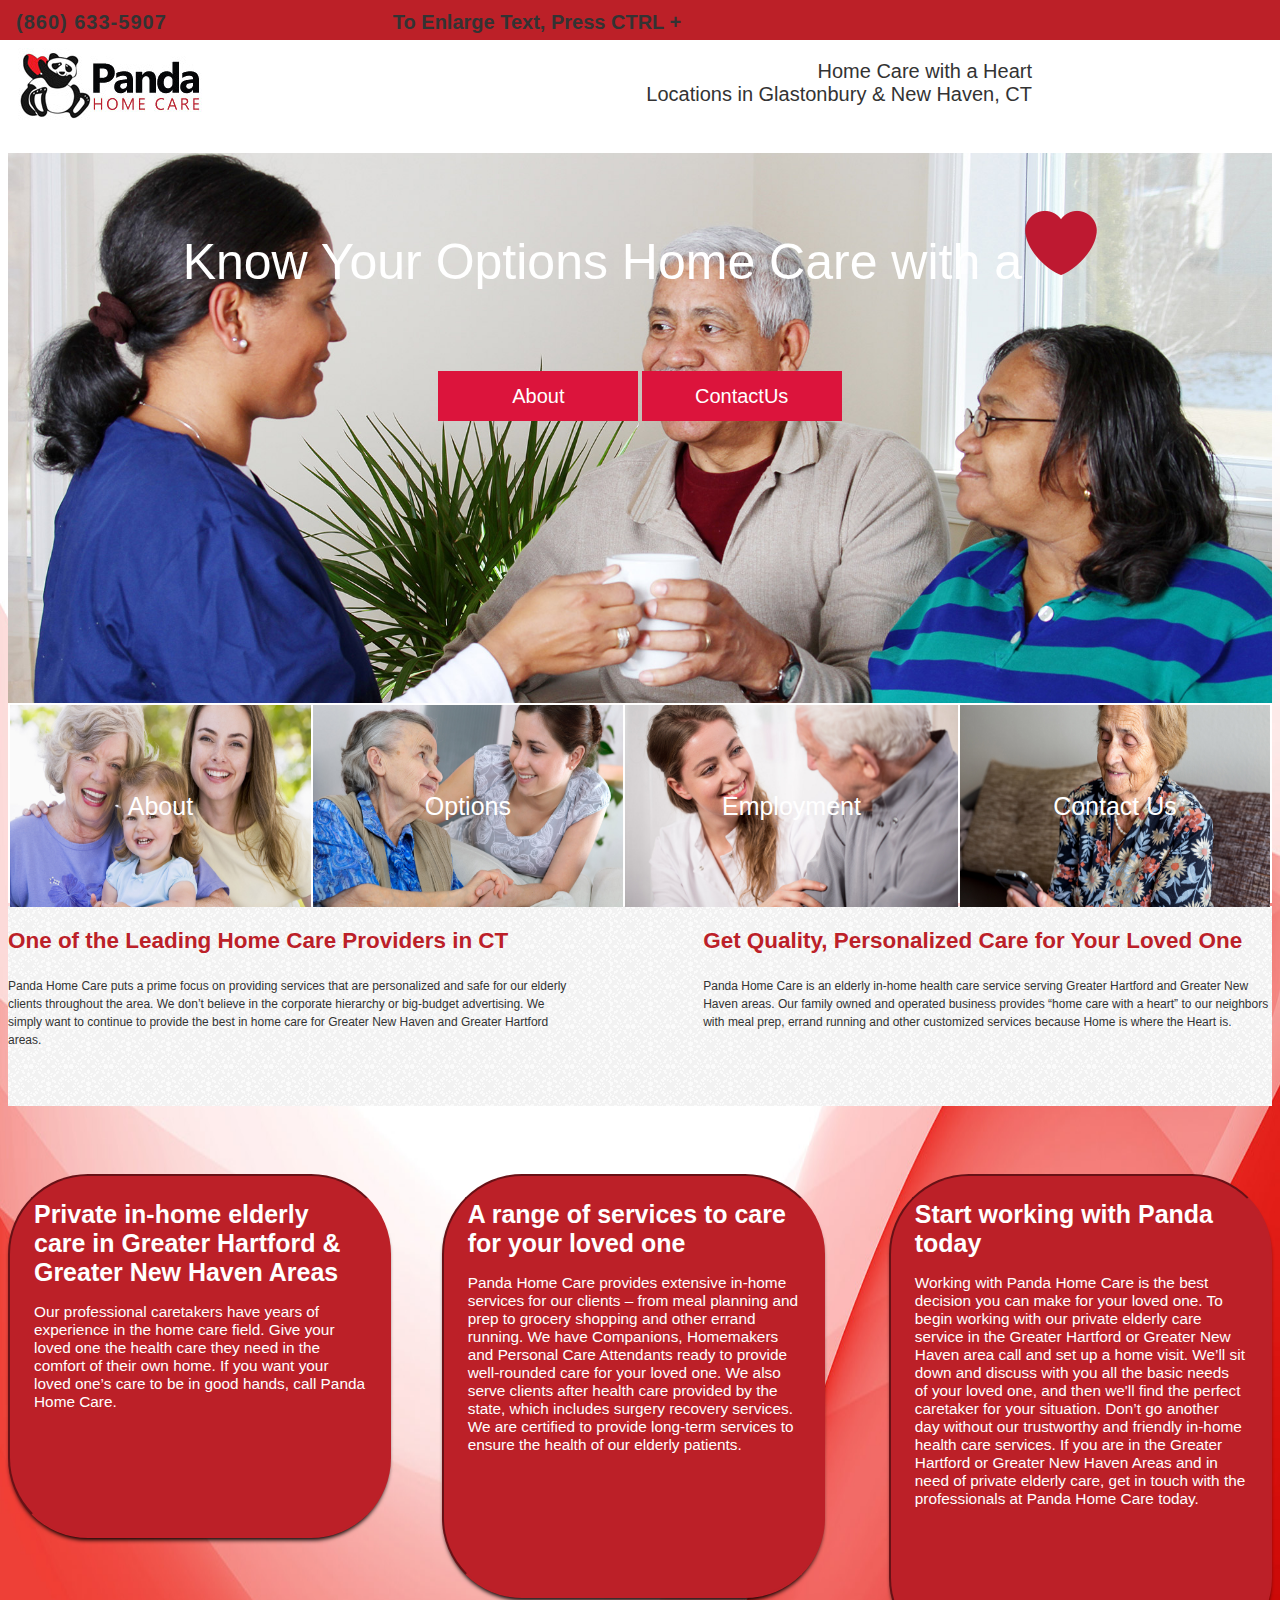
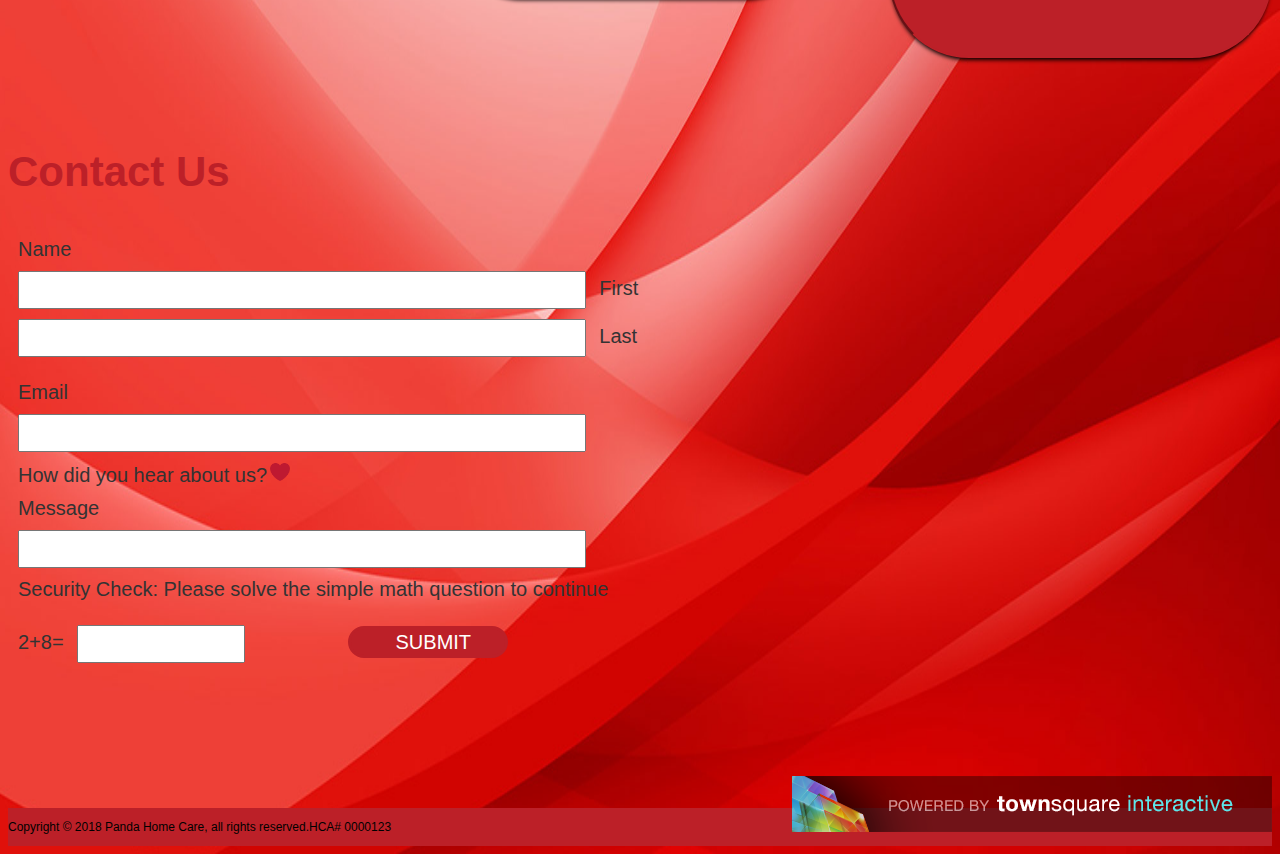
<file: index.html>
<!DOCTYPE html>
<html>

<head>
    <meta charset="utf-8">
    <title>Panda</title>
    <link rel="stylesheet" type="text/css" href="./css/main.css">
</head>
<!-- 页面主体 -->

<body>
    <!-- title部分 -->
    <div class="top">
        <div class="tel">
            <a href="tel:+1-860-633-5907" class="phone" data-icon="A" title="(860) 633-5907">(860) 633-5907</a>
        </div>
        <div class="address">
            <label>To Enlarge Text, Press CTRL +</label>
        </div>
            <!-- follow us 下拉菜单 -->
            <!-- <ul class="share_list"><span class="share_title">Follow Us</span>
                      <ul class="share_icons">
                    <ul class="social-media-links">
                        <li class="facebook">
                            <a href="" title="Facebook" target="_blank">Facebook</a></li>
                        <li class="sendtofriend">
                            <a href="mailto:weijj@ctrip.com" title="Send to a Friend" target="_blank" class="email_icon">Send to a Friend</a></li>
                        <li class="printthispage">
                            <a href="" title="Print This Page" target="_blank" class="print_icon">Print This Page</a></li>
                        </ul>
                    </ul>
                    </ul> -->
        </div>
        <div class="logo">
            <a class="logo1" href="https://weijingjing.github.io/" title="Panda Home Care" rel="home"><img src="./img/logo1.jpg"></a>
            <text class="title">Home Care with a Heart<br>Locations in Glastonbury & New Haven, CT</text>
        </div>
        
        <!-- 导航 -->
        <!-- <div class="nav">
            <ul>
            <li><a href="https://weijingjing.github.io/">HOME</a></li>
            <li><a href="#">ABOUT</a></li>
            <li><a href="#">OPTIONS</a>
                <ul>
                    <li><a href="#">HOMEMAKERS AND COMPANIONS</a></li>
                    <li><a href="#">PERSONAL CARE ASSISTANT</a></li>
                </ul>
                <li><a href="#">EMPLOYMENT</a></li>
                <li><a href="#">CONTACT US</a></li>
            </ul>
        </div> -->
    <!-- banner图片部分 -->
    <div class="banner">
        <text class="banner-title">Know Your Options Home Care with a</text>
        <image src="./img/2764.png">
            <div class="banner-button">
                <button class="About"><text>About</text></button>
                <button class="ContactUs"><text>ContactUs</text></button>
            </div>
    </div>
    <!-- 四个模块 -->
    <div class="banner-table">
        <table>
            <tr>
                <td id="About">About</td>
                <td id="Options">Options</td>
                <td id="Employment">Employment</td>
                <td id="ContactUs">Contact Us</td>
            </tr>
        </table>
    </div>

    <!-- 内容文字部分 -->
    <div class="content">

        <!-- 两个块级内容 -->
        <div class="content-int">
            <div class="content-int-left">
                <h3>One of the Leading Home Care Providers in CT</h3>
                <div class="text">
                    <p>Panda Home Care puts a prime focus on providing services that are personalized and safe for our elderly
                        clients throughout the area. We don’t believe in the corporate hierarchy or big-budget advertising.
                        We simply want to continue to provide the best in home care for Greater New Haven and Greater Hartford
                        areas.</p>
                </div>
            </div>
            <div class="content-int-right">
                <h3>Get Quality, Personalized Care for Your Loved One</h3>
                <div class="text">
                    <p>Panda Home Care is an elderly in-home health care service serving Greater Hartford and Greater New Haven
                        areas. Our family owned and operated business provides “home care with a heart” to our neighbors
                        with meal prep, errand running and other customized services because Home is where the Heart is.</p>
                </div>
            </div>
        </div>
        <!-- 三个圆角块级内容 -->
        <div class="content-ell">
            <div class="content-ell-left bg">
                <h4>Private in-home elderly care in Greater Hartford & Greater New Haven Areas</h4>
                <div class="text1">
                    <p>Our professional caretakers have years of experience in the home care field. Give your loved one the
                        health care they need in the comfort of their own home. If you want your loved one’s care to be in
                        good hands, call Panda Home Care.</p>
                </div>
            </div>
            <div class="content-ell-middle bg">
                <h4>A range of services to care for your loved one</h4>
                <div class="text1">
                    <p>Panda Home Care provides extensive in-home services for our clients – from meal planning and prep to
                        grocery shopping and other errand running. We have Companions, Homemakers and Personal Care Attendants
                        ready to provide well-rounded care for your loved one. We also serve clients after health care provided
                        by the state, which includes surgery recovery services. We are certified to provide long-term services
                        to ensure the health of our elderly patients.</p>
                </div>
            </div>
            <div class="content-ell-right bg">
                <h4>Start working with Panda today</h4>
                <div class="text1">
                    <p>Working with Panda Home Care is the best decision you can make for your loved one. To begin working with
                        our private elderly care service in the Greater Hartford or Greater New Haven area call and set up
                        a home visit. We’ll sit down and discuss with you all the basic needs of your loved one, and then
                        we'll find the perfect caretaker for your situation. Don’t go another day without our trustworthy
                        and friendly in-home health care services. If you are in the Greater Hartford or Greater New Haven
                        Areas and in need of private elderly care, get in touch with the professionals at Panda Home Care
                        today.</p>
                </div>
            </div>
        </div>
    </div>

    <!-- 提交模块 -->
    <div class="contactUs">
        <h3>Contact Us</h3>
        <form action="form_action.asp" method="get">
            <!-- 姓名 -->
            <div class="cu"><label>Name</label><br>
                <input type="text" name="fname" />
                <label>First</label></div>
            <div class="lacust"><input type="text" name="lname" />
                <label>Last</label></div><br>
            <!-- 邮箱 -->
            <div class="cu"><label>Email</label><br>
                <input type="text" name="email" /></div>
            <!-- 选择框 -->
            <div class="cu1"><label>How did you hear about us?</label>
                <!-- <chectbox checked="checked" type="check" value="check" /> -->
                <img class="radio" src="./img/2764.png"></div>
            <!-- 消息 -->
            <div class="cu"><label>Message</label><br>
                <input type="text" name="message" /></div>
            <!-- 验证码 -->
            <div class="cu">
                <label>Security Check: Please solve the simple math question to continue</label>
                <br>
                <label>2+8=</label>
                <input class="note" type="text" name="note" />
                <!-- submit -->
                <button class="submit" type="submit" name="submit"><label>SUBMIT</label></button>
            </div>
        </form>
    </div>
        <!-- 底部落款 -->
        <div class="bottom">
            <div class="bottom-center">
                <p>HCA# 0000123</p>
            </div>
            <div class="bottom-left">
                <p>Copyright © 2018 Panda Home Care, all rights reserved.</p>
            </div>
            <div class="bottom-right"><img src="./img/powered-tsi.png" title="bottom-right"></div>
        </div>


</body>

</html>
</file>
<file: css/main.css>
/* 全局变量 */
body { 
    background-image: url(../img/mainbgr.jpg) !important;
    background-repeat: no-repeat;
    background-position: center top;
    background-color: #DDDDDD;
    background-size:100% 100%;
    font-size:12px;
    font-family: 'Lato',Helvetica,Arial,sans-serif;
    font-weight: normal;
}
/* 控制字体 */
/* h1, h2, h3, ul, ol, li, dl, dt, dd, p, form, fieldset, legend, input, img { margin:0; padding:0; } */
ul li { list-style:none; }
ul, li { margin:0; padding:0; }
a,text,ul {font-size:20px;}
a:link, a:visited { color:#333; text-decoration:none; }
a:hover { color:#2c9012; text-decoration: underline; }

h3 {
    color: #bc2028;
}

h4 {
    color: #fff;
    font-size:130%;
    margin:1.5rem 1.5rem;
}

/* 头部 */

.top {
    /* position: fixed; 
    color: #fff;
    width:100%;
    height:30px;
    top:0;
    left:0; */
    font-size: 14px;
    font-size: 1.4rem;
    margin: 0 auto;
    padding: 0;
    max-width: none;
    width: 100%;
    top: 0;
    float: none;
    right: 0;
    display: inline-block;
    font-size: 0;
    position: fixed;
    z-index: 700;
    background-color: #bc2028;
}

.tel {
    /* background-color:#DC143C;
    display: inline-block;
    position: relative;
    width: 100%; */
    display: inline-block;
    text-align: left;
    font-size: 2rem !important;
    text-transform: capitalize !important;
    font-weight: 700 !important;
}

.logo1{
    padding: 0;
    line-height: 0;
    margin-left:180px;
}

.phone {
    text-align:left;
    font-weight: 700;
    text-transform: uppercase;
    letter-spacing: 1px;
    width: 20% !important;
    margin: 0 !important;
    padding: 0.5rem 1rem !important;
    text-align: left;
}

.address {
    /* margin-left: 50px; */
    /* width: 50% !important; */
    display: inline-block;
    text-align: center;
    font-size: 1.5rem !important;
    text-transform: capitalize !important;
    font-weight: 700 !important;
    margin: 5px 200px;
    padding: 0 !important;
}

.nav {
    display: inline-block;
    height:50px;
    float:right;
    margin:-50px 10px;
}
.nav li {
    font-size: 5px;
    color:#333;
    list-style-type: none;
    float:right;
}
.nav-big li {
    margin:5px 10px;
    color:#2c9012;
    float:right;
    line-height:10px
}

.share_list {
    /* font-size: 1.5rem;
    /* line-height: 2rem;
    padding: .5rem 2rem; */
    /* font-weight: 700;
    text-transform: uppercase;
    letter-spacing: 1px;*/
    float:right; 
    display: inline-block;
    font-size: 1.5rem !important;
    text-transform: capitalize !important;
    font-weight: 700 !important;
    margin: 0 !important;
    padding: 0 !important;
    width: 20% !important;
    margin: 0 !important;
    padding: 0.5rem 1rem !important;
    text-align: right !important;
}

.logo {
    margin-left:0;
    width: 100%;
    margin: 40px -170px;
    padding: 0;
}

.title {
    font-size:20px;
    color:#333;
    text-align:right;
    display: inline-block;
    position: relative;
    float:right;
    margin: 20px 70px;
}

.banner {
    background-image: url(../img/bgr1.jpg);
    background-size:100%;
    background-attachment: inherit;
    /* width:960px; */
    height:550px;
    text-align:center;
    margin-top:-20px;
}

.banner-title {
    font-size:50px;
    color:#fff;
    text-align:center;
    margin:80px auto; 
    display: inline-block;
    position: relative;
}

.About {
    width: 200px;
    height:50px;
    background-color:#DC143C;
    border:#333 0.1px;
    color:#fff;
    margin:0 auto; 
    display: inline-block;
    position: relative;
}

.ContactUs {
    width: 200px;
    height:50px;
    background-color:#DC143C;
    border:#333 0.1px;
    color:#fff;
    margin:0 auto; 
    display: inline-block;
    position: relative;
}

.banner-table{
    /* width:100%; */
    height:200px;
    font-size:25px;
    background-color:#fff;
    text-align:center;
    color:#fff;
    margin:0 auto; 
    display: inline-block;
    position: relative;
}

#About {
    width:480px;
    height:200px;
    background-image: url(../img/1.jpg);
    background-size:100% 100%;
}

#Options {
    width:480px;
    height:200px;
    background-image: url(../img/2.jpg);
    background-size:100% 100%;
}

#Employment {
    width:480px;
    height:200px;
    /* background-size:480px 200px; */
    background-image: url(../img/3.jpg);
    background-size:100% 100%;
}

#ContactUs {
    width:480px;
    height:200px;
    background-image: url(../img/4.jpg);
    background-size:100% 100%;
}

.content {
    width:100%;
    height:800px;
    font-size: 1.2rem;
    background-image: url(../img/bgr2.jpg);
    background-repeat: repeat;
    background-size: 100%;
    background-attachment: fixed;
}

.content .text p {
    font-size:12px;
}

.content-int {
    width:100%;
    height:200px;
    margin-top:5px;
    margin: 0 !important;
    background-image: url(../img/light_grey.png) !important;
    background-repeat: repeat !important;
    /* opacity: 0.5; */
}

.content-ell {
    width:100%;
    height:600px;
    margin-top:5px;
}

.content-int-left {
    width:45%;
    /* height:300px; */
    color: #ffffff;
    float:left;
    display: inline-block;
}

.content-int-right {
    margin-left:30px;
    width:45%;
    /* height:300px; */
    color: #ffffff;
    float:right;
    display: inline-block;
}

.content-ell-left {
    margin-top:5%;
    width:30%;
    height:60%;
    float:left;
    /* padding: 1.6rem;
    overflow: auto; */
}

.content-ell-middle {
    margin-top:5%;
    width:30%;
    height:70%;
    float:left;
    margin-left:4%;
}

.content-ell-right {
    margin-top:5%;
    width:30%;
    height:80%;
    float:right;
}

.bg {
    background-color: #bc2028;
    border-radius: 5rem !important;
    border: 2px inset #BC2028 !important;
    box-shadow: 0 4px 4px -2px #000 !important;
}

.text1 {
    color:#fff;
    font-size:80%;
    font-family: Arial, Helvetica, sans-serif;
    margin:-0.5rem 1.5rem;
}

.text {
    /* font-size: 45%; */
    line-height: 1.5;
    /* padding: 0.5rem 0.5rem; */
    overflow: auto;
}

.text p{
    color:#333;
    margin: 0; 
    /* margin: -3px 2px 1px 10px; */
}

.contactUs {
    margin-top:20px;
    background-size:100%;
    background-attachment: inherit;
    width:100%;
    height:600px;
}

.contactUs h3 {
    font-size:350%;
}

label {
    font-size:20px;
    color:#333;
    margin-top:10px;
    margin-left:10px;
}

input {
    width: 35rem;
    height: 2rem;
    margin-top: 10px;
    margin-left: 10px;
}

.cu {
    margin-top:10px;
}

.cu1 {
    margin-top:10px;
}

.note {
    width:10rem;
    height:2rem;
}

.submit {
    width:10rem;
    height:2rem;
    margin-top:20px;
    border:#333 solid;
    border-radius: 2rem;
    border-color: #bc2028;
    background-color: #bc2028;
    margin:25px 100px;
}

.submit label {
    color:#fff;
}

.radio {
    width:20px;
    height:20px;
}

.bottom {
    margin-top:60px;
    background-color: #BC2028;
}

.bottom-center {
    margin:0 auto;
    text-align:center;
    display: inline-block;
}

.bottom-left {
    float:left;
    display: inline-block;
}

.bottom-right {
    float:right;
    margin: -32px 0px;
    display: inline-block;
}
</file>
